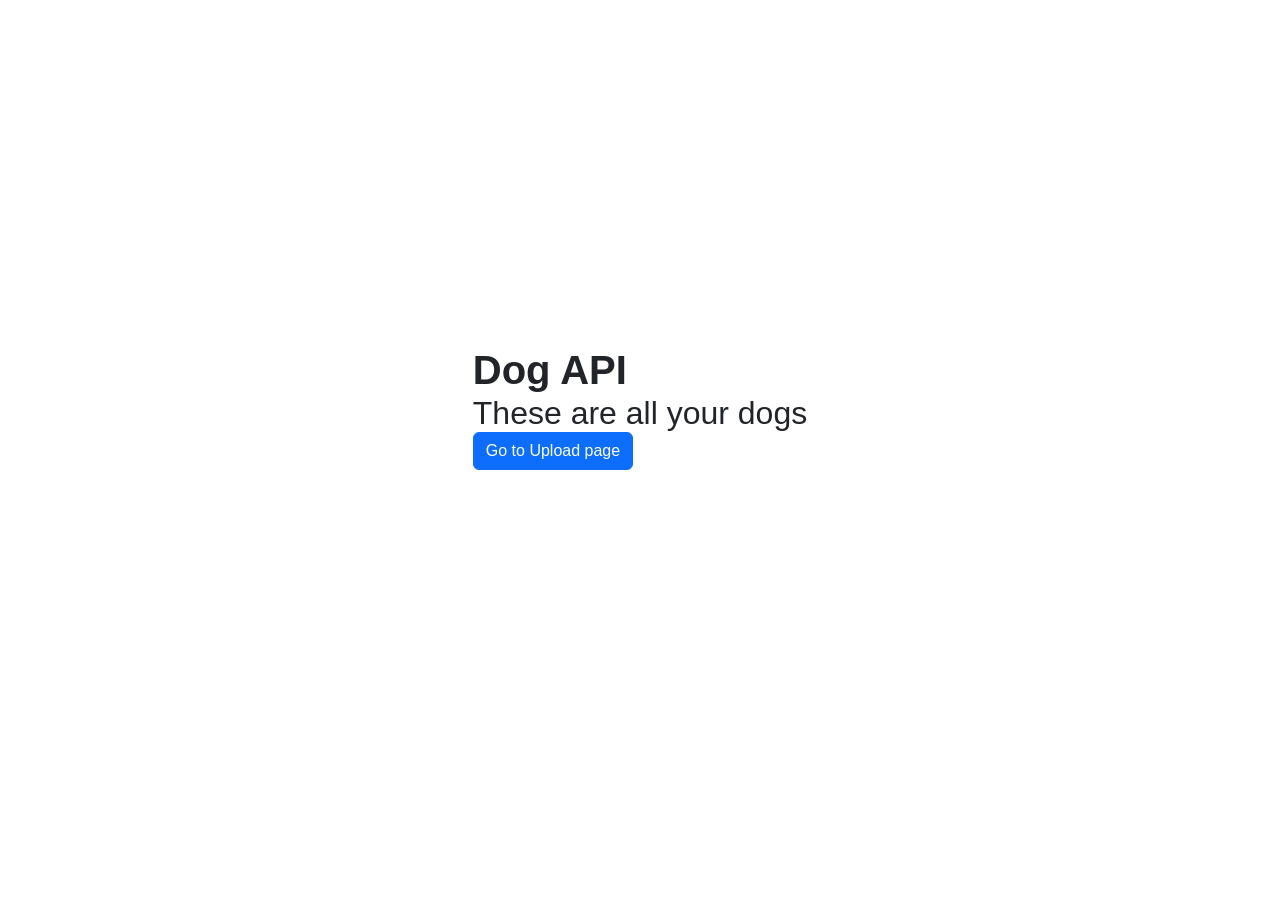
<file: Lab09/index.html>
<!DOCTYPE html>
<html lang="en">

<head>
    <meta charset="UTF-8">
    <meta name="viewport" content="width=device-width, initial-scale=1.0">
    <title>Dog API</title>
    <link rel="stylesheet" href="style.css">
    <link href="https://cdn.jsdelivr.net/npm/bootstrap@5.3.3/dist/css/bootstrap.min.css" rel="stylesheet"
        integrity="live_Ul19OOg6d6sd9MRrg9c2jd5ftbJY4gxKJZtvQ99UMSB8hf5gOYmrk9Jb2POoAFww" crossorigin="anonymous">
  
  <style>
        body {
            display: flex;
            flex-direction: column;
            align-items: center;
            justify-content: center;
            height: 100vh;
            margin: 0;
            font-family: Arial, sans-serif;
        }

        h1,
        h2 {
            margin: 0;
        }

        #dogImage {
            width: 100%;
            max-width: 500px;
            height: auto;
            margin-bottom: 20px;
        }

        #disp {
            margin-bottom: 20px;
        }

        #dogInfo {
            max-width: 500px;
        }
    </style>
</head>

<body>

    <div>
        <h1><b>Dog API</b></h1>
        <h2>These are all your dogs</h2>
        <button id="btn" class="btn btn-primary" onclick="document.location = 'uploadedog.html'">Go to Upload
            page</button>
    </div>
    <br>
    <div id="dogImage"></div>
    <div id="disp"></div>
    <div id="dogInfo"></div>

    <script src="https://cdn.jsdelivr.net/npm/bootstrap@5.3.3/dist/js/bootstrap.bundle.min.js"
        integrity="live_Ul19OOg6d6sd9MRrg9c2jd5ftbJY4gxKJZtvQ99UMSB8hf5gOYmrk9Jb2POoAFww"
        crossorigin="anonymous"></script>
    <script src="index.js"></script>
</body>

</html>
</file>
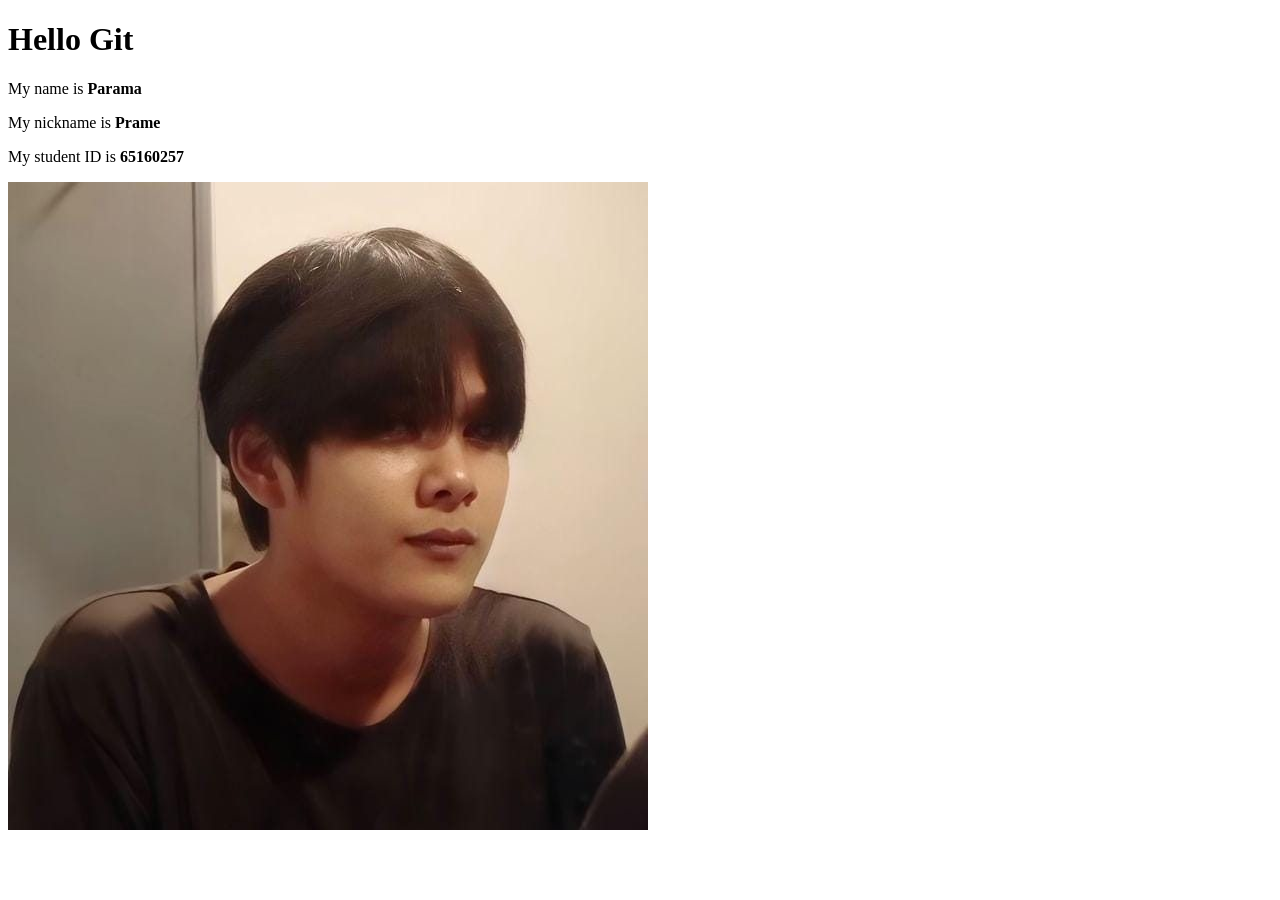
<file: lab00/lab00.html>
<!DOCTYPE html>
<html lang="en">
  <head>
    <meta charset="UTF-8" />
    <meta name="viewport" content="width=device-width, initial-scale=1.0" />
    <title>Hello Git</title>
  </head>
  <body>
    <h1>Hello Git</h1>
    <p>My name is <strong>Parama</strong></p>
    <p>My nickname is <strong>Prame</strong></p>
    <p>My student ID is <strong>65160257</strong></p>
    <img src="img/prame.jpg" />
  </body>
</html>
</file>
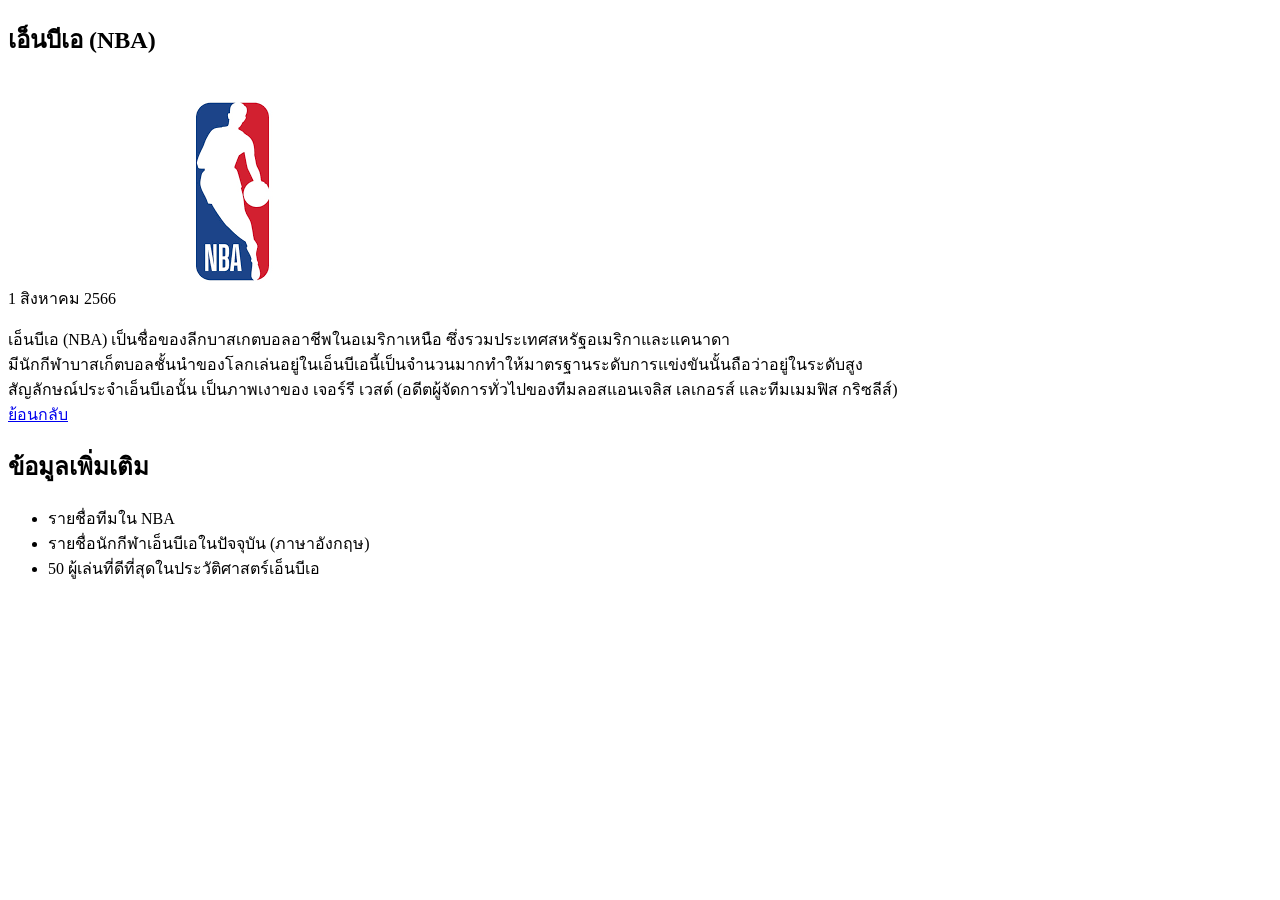
<file: lab01/continue.html>
<!DOCTYPE html>
<html lang="en">

<head>
    <meta charset="UTF-8">
    <meta name="viewport" content="width=device-width, initial-scale=1.0">
    <title>Document</title>
</head>

<body>
    <h2>เอ็นบีเอ (NBA)</h2>
    <time datetime="2023-08-01">1 สิงหาคม 2566</time>
    </header>
    <img src="images/nba.png" alt="รูปภาพประกอบบทความ">
    <p>
        เอ็นบีเอ (NBA) เป็นชื่อของลีกบาสเกตบอลอาชีพในอเมริกาเหนือ ซึ่งรวมประเทศสหรัฐอเมริกาและแคนาดา
        <br>
        มีนักกีฬาบาสเก็ตบอลชั้นนำของโลกเล่นอยู่ในเอ็นบีเอนี้เป็นจำนวนมากทำให้มาตรฐานระดับการแข่งขันนั้นถือว่าอยู่ในระดับสูง
        <br>
        สัญลักษณ์ประจำเอ็นบีเอนั้น เป็นภาพเงาของ เจอร์รี เวสต์

        (อดีตผู้จัดการทั่วไปของทีมลอสแอนเจลิส เลเกอรส์ และทีมเมมฟิส กริซลีส์)
        <br>
        <a href="blog.html">ย้อนกลับ</a>
    </p>
    <h2>ข้อมูลเพิ่มเติม</h2>
    <ul>
        <li>รายชื่อทีมใน NBA</li>
        <li>รายชื่อนักกีฬาเอ็นบีเอในปัจจุบัน (ภาษาอังกฤษ)</li>
        <li>50 ผู้เล่นที่ดีที่สุดในประวัติศาสตร์เอ็นบีเอ</li>
    </ul>

</body>

</html>
</file>
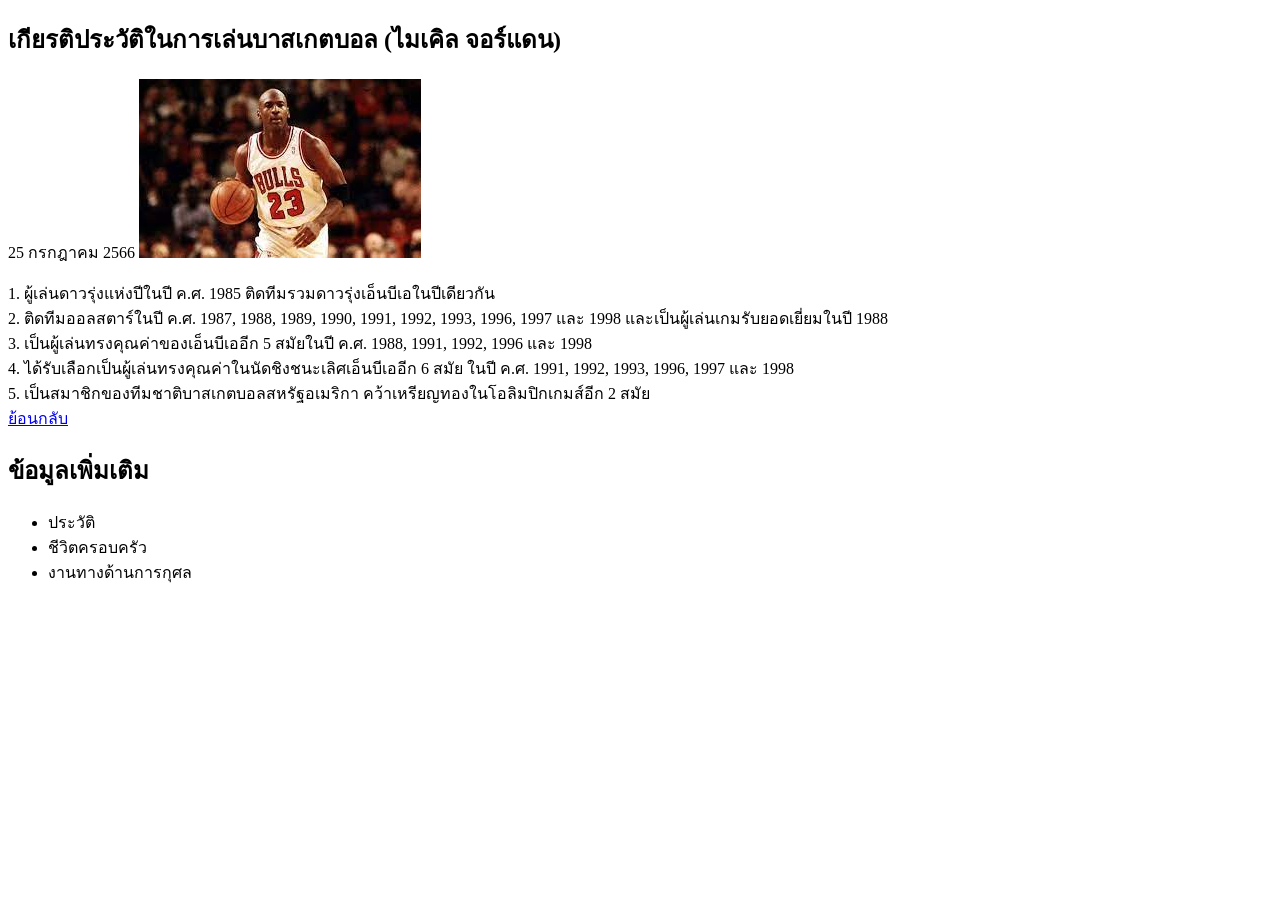
<file: lab01/MJ.html>
<!DOCTYPE html>
<html lang="en">

<head>
    <meta charset="UTF-8">
    <meta name="viewport" content="width=device-width, initial-scale=1.0">
    <title>Document</title>
</head>

<body>
    <h2>เกียรติประวัติในการเล่นบาสเกตบอล (ไมเคิล จอร์แดน)</h2>
    <time datetime="2023-07-25">25 กรกฎาคม 2566</time>
    </header>
    <img src="images/Jordan.jpg" alt="รูปภาพประกอบบทความ">
    <p>
        1. ผู้เล่นดาวรุ่งแห่งปีในปี ค.ศ. 1985 ติดทีมรวมดาวรุ่งเอ็นบีเอในปีเดียวกัน
        <br>
        2. ติดทีมออลสตาร์ในปี ค.ศ. 1987, 1988, 1989, 1990, 1991, 1992, 1993, 1996, 1997 และ 1998 และเป็นผู้เล่นเกมรับยอดเยี่ยมในปี 1988
        <br>
        3. เป็นผู้เล่นทรงคุณค่าของเอ็นบีเออีก 5 สมัยในปี ค.ศ. 1988, 1991, 1992, 1996 และ 1998
        <br>
        4. ได้รับเลือกเป็นผู้เล่นทรงคุณค่าในนัดชิงชนะเลิศเอ็นบีเออีก 6 สมัย ในปี ค.ศ. 1991, 1992, 1993, 1996, 1997 และ 1998
        <br>
        5. เป็นสมาชิกของทีมชาติบาสเกตบอลสหรัฐอเมริกา คว้าเหรียญทองในโอลิมปิกเกมส์อีก 2 สมัย
        <br>
        <a href="blog.html">ย้อนกลับ</a>
    </p>
    <h2>ข้อมูลเพิ่มเติม</h2>
        <ul>
            <li>ประวัติ</li>
            <li>ชีวิตครอบครัว</li>
            <li>งานทางด้านการกุศล</li>
        </ul>
</body>

</html>
</file>
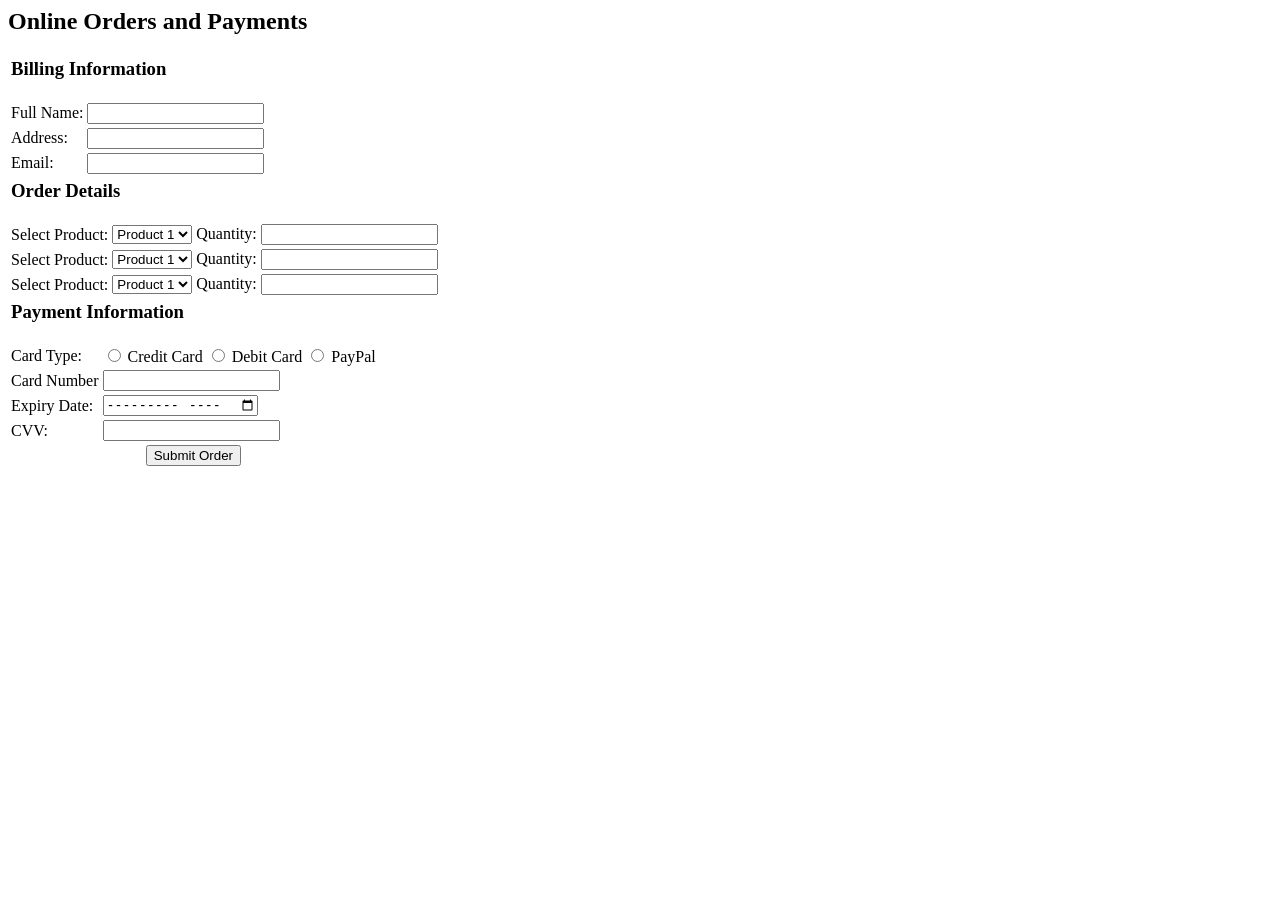
<file: lab02/order.html>
<html>
<!DOCTYPE html>
<head>
    <title>Online Orders and Payments</title>
</head>
<body>
    <h2>Online Orders and Payments</h2>

    <form action="process-order.php" method="post">

        <table>
            <tr>
                <td colspan="2"><h3>Billing Information</h3></td>
            </tr>
            <tr>
                <td><label for="name">Full Name: </label></td>
                <td><input type="text" id="name" name="name" required /></td>
            </tr>
            <tr>
                <td><label for="address">Address: </label></td>
                <td><input type="text" id="address" name="address" required /></td>
            </tr>
            <tr>
                <td><label for="email">Email:</label></td>
                <td><input type="email" id="email" name="email" required></td>
            </tr>
        </table>
        <table>
            <tr>
                <td colspan="2"><h3>Order Details</h3></td>
            </tr>
            <tr>
                <td><label for="product">Select Product:</label></td>
                <td>
                    <select id="product" name="product" required>
                        <option value="product1">Product 1</option>
                        <option value="product2">Product 2</option>
                        <option value="product3">Product 3</option>
                        <option value="products">Product 4</option>
                        <!-------More products------->
                    </select>
                    <label for="quantity">Quantity:</label>
                </td>
                <td>
                    <input type="number" id="quantity" name="quantity" min="1" required />
                </td>
            </tr>
            <tr>
                <td><label for="product">Select Product: </label></td>
                <td>
                    <select id="product" name="product" required>
                        <option value="product1">Product 1</option>
                        <option value="product2">Product 2</option>
                        <option value="product3">Product 3</option>
                        <option value="product4">Product 4</option>
                        <!-------More products------->
                    </select>
                    <label for="quantity">Quantity:</label>
                </td>
                <td>
                    <input type="number" id="quantity" name="quantity" min="1" required>
                </td>
            </tr>
            <tr>
                <td><label for="product">Select Product:</label></td>
                <td>
                    <select id="product" name="product" required>
                        <option value="product1">Product 1</option>
                        <option value="product2">Product 2</option>
                        <option value="product3">Product 3</option>
                        <option value="product4">Product 4</option>
                        <!-------More products------->
                    </select>
                    <label for="quantity">Quantity:</label>
                </td>
                <td>
                    <input type="number" id="quantity" name="quantity" min="1" required>
                </td>
            </tr>
        </table>
        <table>
            <tr>
                <td colspan="2"><h3>Payment Information</h3></td>
            </tr>
            <tr>
                <td><label for="card-type">Card Type:</label></td>
                <td>
                    <input type="radio" id="visa" name="card-type" value="visa" required/>
                    <label for="credit_card">Credit Card</label>
                    <input type="radio" id="mastercard" name="card-type" value="mastercard" required/>
                    <label for="debit_card">Debit Card</label>
                    <input type="radio" id="paypal" name="payment_method" value="paypal" required/>
                    <label for="paypal">PayPal</label>
                </td>
            </tr>
            <tr>
                <td><label for="card-number">Card Number</label></td>
                <td>
                    <input type="text" id="card-number" name="card-number" pattern="\d{16}"
                      title="16-digit card number" required />
                </td>
            </tr>
            <tr>
              <td><label for="expiry-date">Expiry Date: </label></td>
              <td>
                <input type="month" id="expiry-date" name="expiry-date" required />
              </td>
            </tr>
            <tr>
                <td><label for="cvv">CVV:</label></td>
                <td>
                    <input type="text" id="cvv" name="cvv" pattern="\d{3}"
                      title="3-digit CVV required" />
                </td>
            </tr>
            <tr>
                <td colspan="2" style="text-align: center">
                  <button type="submit">Submit Order</button>
                </td>
            </tr>
          </table>
        </form>
    </body>
</html>
</file>
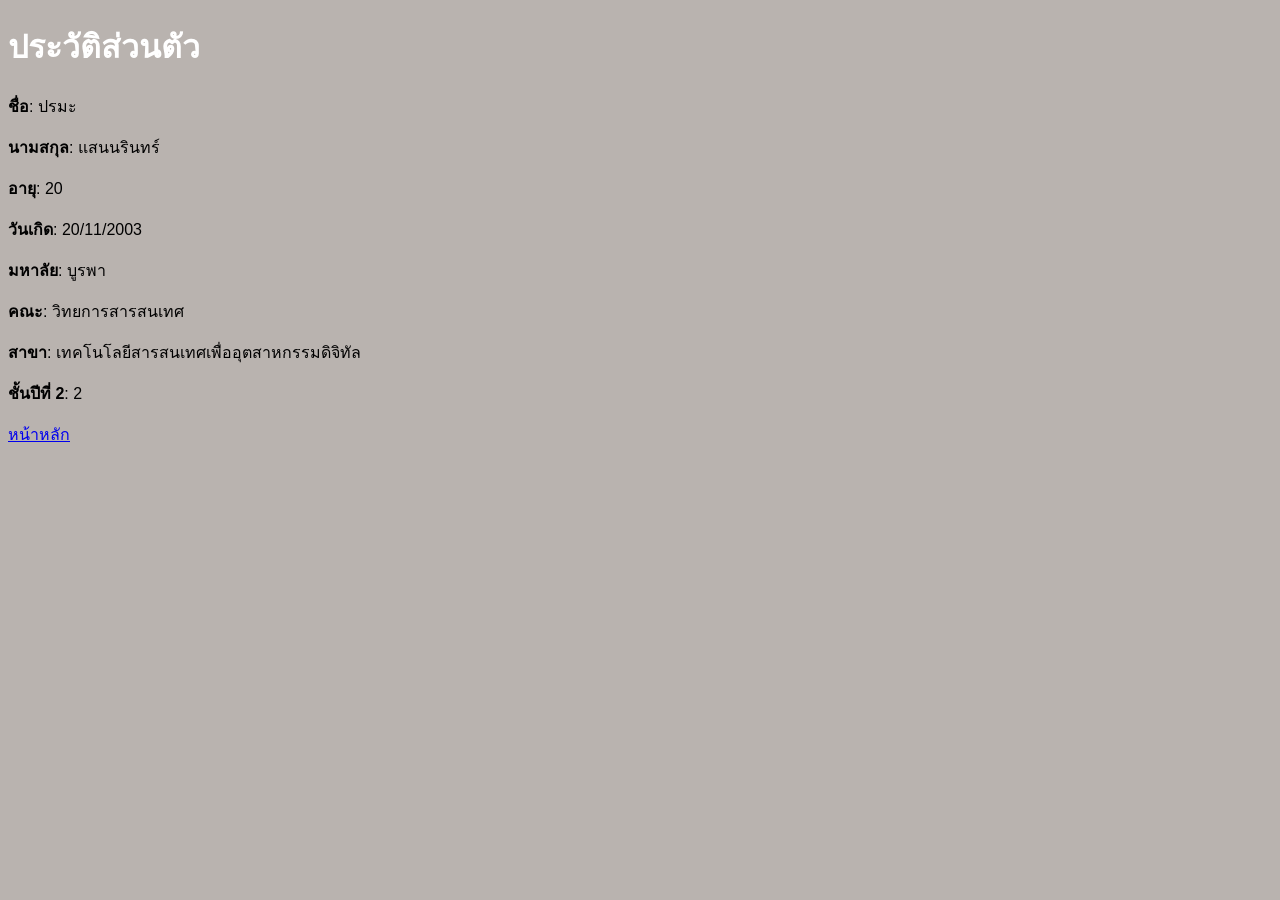
<file: lab03/aboutme.html>
<!DOCTYPE html>
<html lang="en">
<head>
    <meta charset="UTF-8">
    <meta name="viewport" content="width=device-width, initial-scale=1.0">
    <title>About me</title>
    <link rel="stylesheet" href="css/mystyles.css">
</head>
<body>
    <h1>ประวัติส่วนตัว</h1>
    <p><b>ชื่อ</b>: ปรมะ  </p>
    <p><b>นามสกุล</b>: แสนนรินทร์ </p>
    <p><b>อายุ</b>: 20 </p>
    <p><b>วันเกิด</b>: 20/11/2003 </p>
    <p><b>มหาลัย</b>: บูรพา </p>
    <p><b>คณะ</b>: วิทยการสารสนเทศ </p>
    <p><b>สาขา</b>: เทคโนโลยีสารสนเทศเพื่ออุตสาหกรรมดิจิทัล </p>
    <p><b>ชั้นปีที่ 2</b>: 2 </p>

    <a href="main.html"> หน้าหลัก </a>
</body>
</html>
</file>
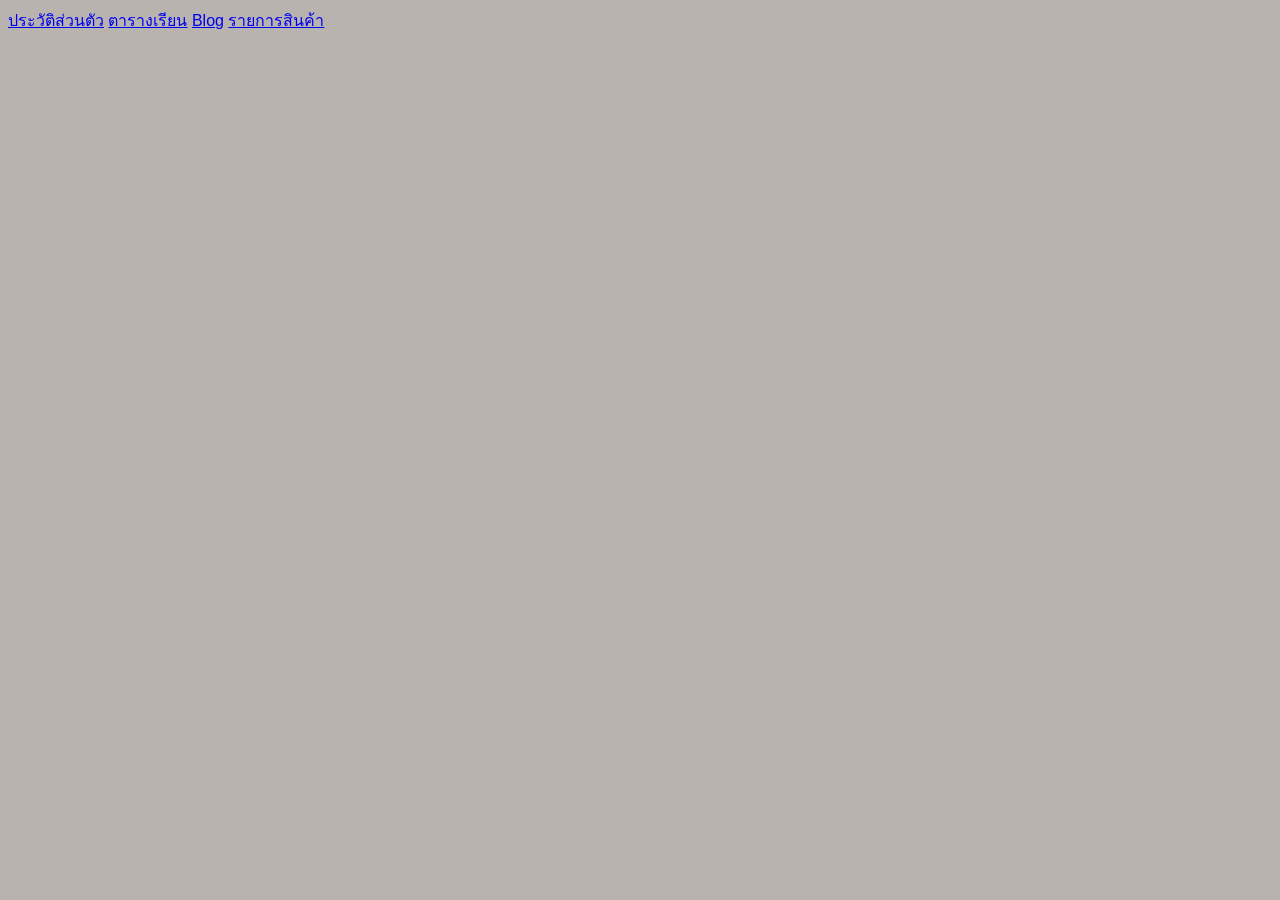
<file: lab03/main.html>
<!DOCTYPE html>
<html lang="en">

<head>
    <meta charset="UTF-8">
    <meta name="viewport" content="width=device-width, initial-scale=1.0">
    <meta http-equiv="X-UA-Compatible" content="ie=edge">
    <title>CSS</title>
    <link rel="stylesheet" type="text/css" href="css/mystyles.css">
</head>

<body>
   <a href="aboutme.html">ประวัติส่วนตัว</a>
   <a href="timetable.html">ตารางเรียน</a>
   <a href="blog.html">Blog</a>
   <a href="order.html">รายการสินค้า</a>
    
   </a>
</body>

</html>
</file>
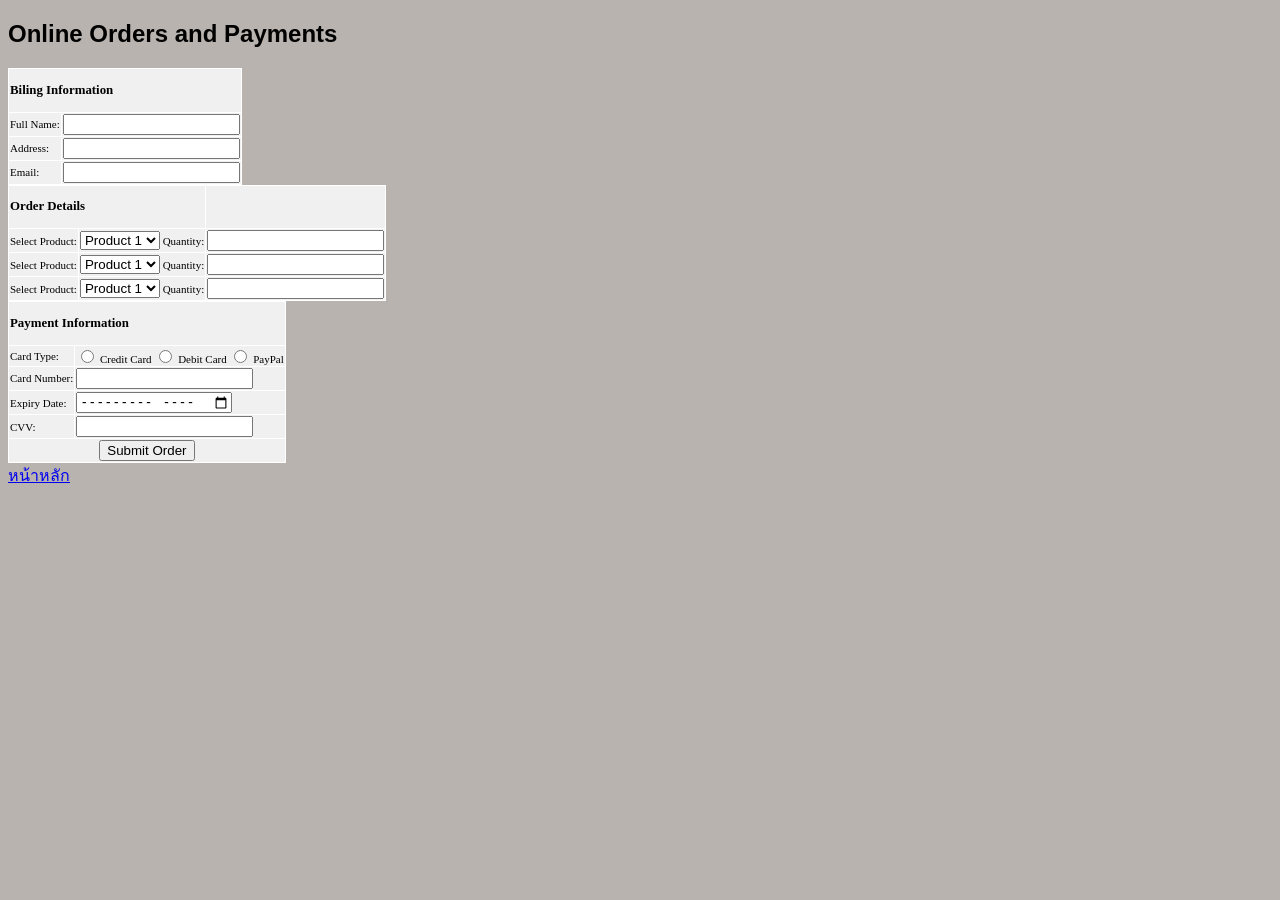
<file: lab03/order.html>
<!DOCTYPE html>
<html lang="en">

<head>
    <title>Online Orders and Payments</title>
    <link rel="stylesheet" type="text/css" href="css/mystyles.css">
</head>

<body>
    <h2>Online Orders and Payments</h2>

    <form action="process-order.php" method="post">
        <table>
            <tr>
                <td colspan="2">
                    <h3>Biling Information</h3>
                </td>
            </tr>
            <tr>
                <td><label for="name">Full Name:</label></td>
                <td><input type="text" id="name" name="name" required></td>
            </tr>
            <tr>
                <td><label for="Address">Address:</label></td>
                <td><input type="text" id="Address" name="Address" required></td>
            </tr>
            <tr>
                <td><label for="email">Email:</label></td>
                <td><input type="email" id="email" name="email" required></td>
            </tr>
        </table>
        <table>
            <tr>
                <td colspan="2">
                    <h3>Order Details</h3>
                </td>
            </tr>
            <tr>
                <td><label for="product">Select Product:</label></td>
                <td>
                    <select id="product" name="product" required>
                        <option value="product1">Product 1</option>
                        <option value="product2">Product 2</option>
                        <option value="product3">Product 3</option>
                        <option value="product4">Product 4</option>
                        <!-- More products -->
                    </select>
                    <label for="quantity">Quantity:</label>
                </td>
                <td>
                    <input type="number" id="quantity" name="quantity" min="1" required>
                </td>
            </tr>
            <tr>
                <td><label for="product">Select Product:</label></td>
                <td>
                    <select id="product" name="product" required>
                        <option value="product1">Product 1</option>
                        <option value="product2">Product 2</option>
                        <option value="product3">Product 3</option>
                        <option value="product4">Product 4</option>
                        <!-- More products -->
                    </select>
                    <label for="quantity">Quantity:</label>
                </td>
                <td>
                    <input type="number" id="quantity" name="quantity" min="1" required>
                </td>
            </tr>
            <tr>
                <td><label for="product">Select Product:</label></td>
                <td>
                    <select id="product" name="product" required>
                        <option value="product1">Product 1</option>
                        <option value="product2">Product 2</option>
                        <option value="product3">Product 3</option>
                        <option value="product4">Product 4</option>
                        <!-- More products -->
                    </select>
                    <label for="quantity">Quantity:</label>
                </td>
                <td>
                    <input type="number" id="quantity" name="quantity" min="1" required>
                </td>
            </tr>
        </table>
        <table>
            <tr>
                <td colspan="2">
                    <h3>Payment Information</h3>
                </td>
            </tr>
            <tr>
                <td><label for="card-type">Card Type: </label></td>
                <td>
                    <input type="radio" id="visa" name="card-type" value="visa" required>
                    <label for="credit_card">Credit Card</label>
                    <input type="radio" id="mastercard" name="card-type" value="mastercard" required>
                    <label for="debit_card">Debit Card</label>
                    <input type="radio" id="paypal" name="payment_method" value="paypal" required>
                    <label for="paypal">PayPal</label>
                </td>
            </tr>
            <tr>
                <td><label for="card-number">Card Number: </label></td>
                <td>
                    <input type="text" id="card-number" name="card-number" pattern="\d{16}" title="16-digit card number" required>
                </td>
            </tr>
            <tr>
                <td><label for="expiry-date">Expiry Date:</label></td>
                <td>
                    <input type="month" id="expiry-date" name="expiry-date" required>
                </td>
            </tr>
            <tr>
                <td><label for="cvv">CVV:</label></td>
                <td>
                    <input type="text" id="cvv" name="cvv" pattern="\d{3}" title="3-digit CVV" required />
                </td>
            </tr>
            <tr>
                <td colspan="2" style="text-align: center"> <button type="submit">Submit Order</button>
                </td>
            </tr>
        </table>
    </form>
</body>
</html>
</form>
<a href="main.html"> หน้าหลัก </a>
</body>
</html>
</file>
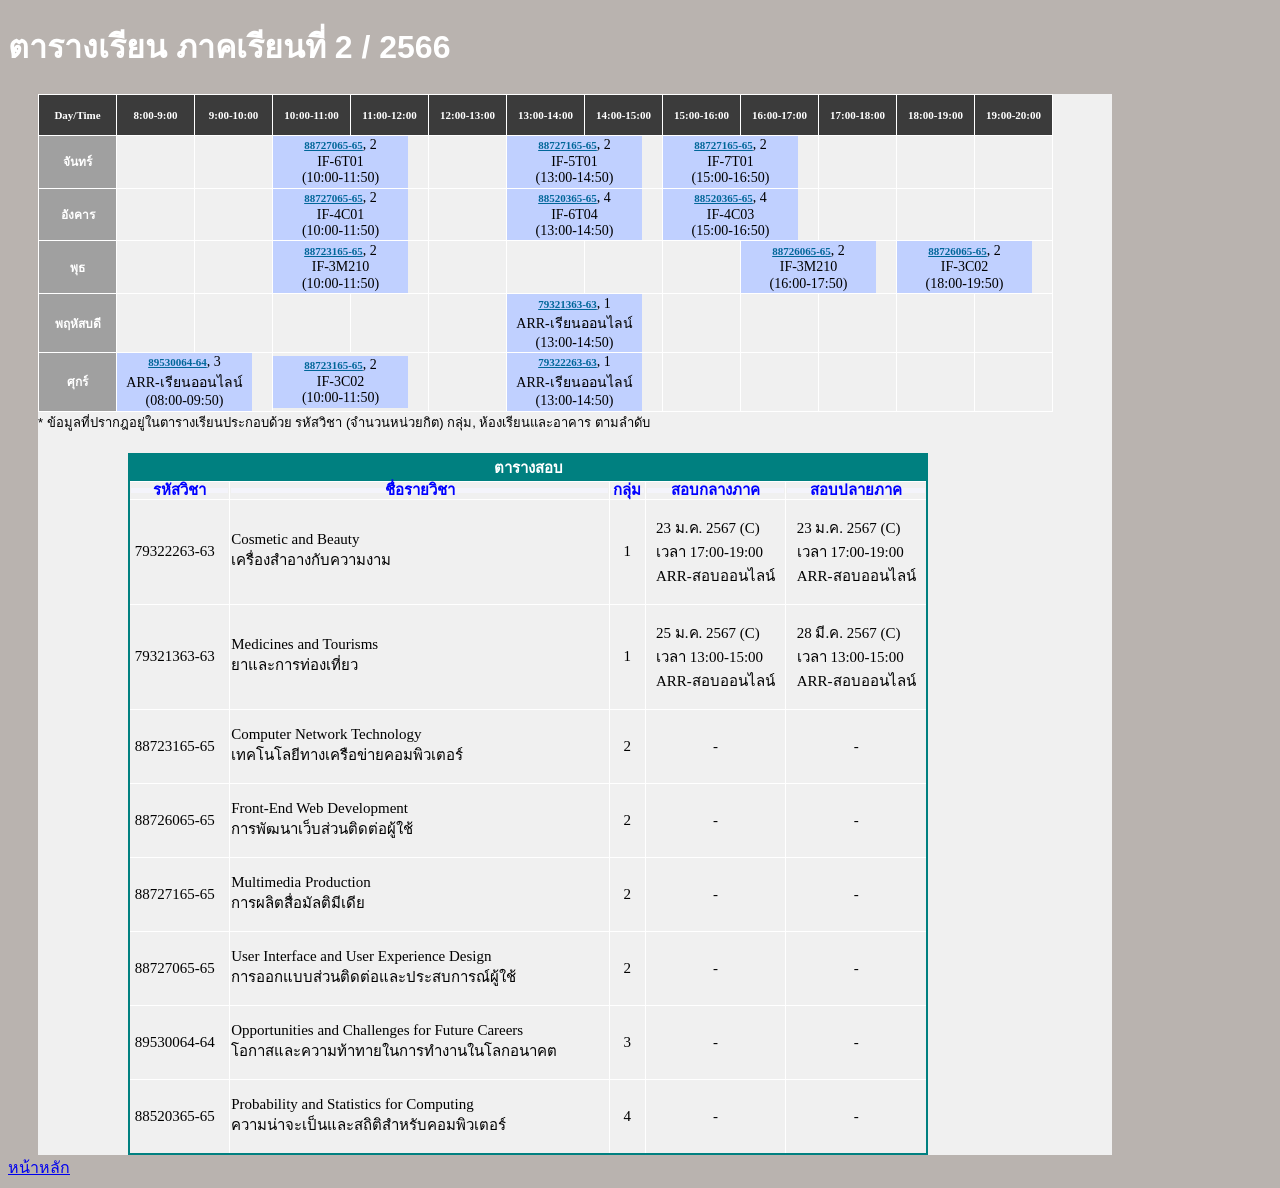
<file: lab03/timetable.html>
<!DOCTYPE html>
<html lang="en">
<head>
    <meta charset="UTF-8">
    <meta name="viewport" content="width=device-width, initial-scale=1.0">
    <title>Document</title>
    <link rel="stylesheet" href="css/mystyles.css">
</head>
<body>
    <h1>ตารางเรียน ภาคเรียนที่ 2 / 2566</h1>
    <div class="main">
        <div class="div-main">
            <table class="subject-table">
                <tr class="head-table">
                    <td><div class="content sss"><p><b>Day/Time</b></p></div></td>
                    <td><div class="content"><p><b>8:00-9:00</b></p></div></td>
                    <td><div class="content"><p><b>9:00-10:00</b></p></div></td>
                    <td><div class="content"><p><b>10:00-11:00</b></p></div></td>
                    <td><div class="content"><p><b>11:00-12:00</b></p></div></td>
                    <td><div class="content"><p><b>12:00-13:00</b></p></div></td>
                    <td><div class="content"><p><b>13:00-14:00</b></p></div></td>
                    <td><div class="content"><p><b>14:00-15:00</b></p></div></td>
                    <td><div class="content"><p><b>15:00-16:00</b></p></div></td>
                    <td><div class="content"><p><b>16:00-17:00</b></p></div></td>
                    <td><div class="content"><p><b>17:00-18:00</b></p></div></td>
                    <td><div class="content"><p><b>18:00-19:00</b></p></div></td>
                    <td><div class="content"><p><b>19:00-20:00</b></p></div></td>
                </tr>
                <tr>
                    <td class="date"><div><p><b>จันทร์</b></p></div></td>
                    <td></td>
                    <td></td>
                    <td colspan="2" class="table-in-sub">
                        <table class="subject">
                            <tr>
                                <td width="70%"><div class="content">
                                    <p class="info-sub" ><a href="https://reg.buu.ac.th/registrar/class_info_2.asp?backto=time_table&option=1&courseid=53014886&normalURL=%26studentid%3D100385660%26studentname%3D%25CA%25B0%25D2%25BB%25B3%25D2%2B%2B%25CA%25D8%25C7%25C3%25C3%25B3%25A1%25D2%25C8%26acadyear%3D2566%26maxsemester%3D2%26rnd%3D45275%2E8009722222%26firstday%3D11%2F12%2F2566%26semester%3D2&acadyear=2566&semester=2">
                                        <b>88727065-65</b></a>, 2</p>
                                    <p class="info-sub">IF-6T01</p>
                                    <p class="info-sub">(10:00-11:50)</p>
                                </div>
                            </td>
                            </tr>
                        </table>
                    </td>
                    <td></td>
                    <td colspan="2" class="table-in-sub">
                        <table class="subject">
                            <tr>
                                <td width="70%"><div class="content">
                                    <p class="info-sub" ><a href="https://reg.buu.ac.th/registrar/class_info_2.asp?backto=time_table&option=1&courseid=53014885&normalURL=%26studentid%3D100385660%26studentname%3D%25CA%25B0%25D2%25BB%25B3%25D2%2B%2B%25CA%25D8%25C7%25C3%25C3%25B3%25A1%25D2%25C8%26acadyear%3D2566%26maxsemester%3D2%26rnd%3D45275%2E8009722222%26firstday%3D11%2F12%2F2566%26semester%3D2&acadyear=2566&semester=2">
                                <b>88727165-65</b></a>, 2</p>
                            <p class="info-sub">IF-5T01</p>
                            <p class="info-sub">(13:00-14:50)</p>
                                </div></td>
                            </tr>
                        </table>
                    </td>
                    <td colspan="2" class="table-in-sub">
                        <table class="subject">
                            <tr>
                                <td width="70%"><div class="content">
                                    <p class="info-sub" ><a href="https://reg.buu.ac.th/registrar/class_info_2.asp?backto=time_table&option=1&courseid=53014885&normalURL=%26studentid%3D100385660%26studentname%3D%25CA%25B0%25D2%25BB%25B3%25D2%2B%2B%25CA%25D8%25C7%25C3%25C3%25B3%25A1%25D2%25C8%26acadyear%3D2566%26maxsemester%3D2%26rnd%3D45275%2E8009722222%26firstday%3D11%2F12%2F2566%26semester%3D2&acadyear=2566&semester=2">
                                <b>88727165-65</b></a>, 2</p>
                            <p class="info-sub">IF-7T01</p>
                            <p class="info-sub">(15:00-16:50)</p>
                                </div></td>
                            </tr>
                        </table>
                    </td>
                    <td></td>
                    <td></td>
                    <td></td>
                </tr>
        
                <tr>
                    <td class="date"><div><p><b>อังคาร</b></p></div></td>
                    <td></td>
                    <td></td>
                    <td colspan="2" class="table-in-sub">
                        <table class="subject">
                            <tr>
                                <td width="70%"><div class="content">
                                    <p class="info-sub"><a href="https://reg.buu.ac.th/registrar/class_info_2.asp?backto=time_table&option=1&courseid=53014886&normalURL=%26studentid%3D100385660%26studentname%3D%25CA%25B0%25D2%25BB%25B3%25D2%2B%2B%25CA%25D8%25C7%25C3%25C3%25B3%25A1%25D2%25C8%26acadyear%3D2566%26maxsemester%3D2%26rnd%3D45275%2E8009722222%26firstday%3D11%2F12%2F2566%26semester%3D2&acadyear=2566&semester=2">
                                <b>88727065-65</b></a>, 2</p>
                            <p class="info-sub">IF-4C01</p>
                            <p class="info-sub">(10:00-11:50)</p>
                                </div></td>
                            </tr>
                        </table>
                    </td>
                    <td></td>
                    <td colspan="2" class="table-in-sub">
                        <table class="subject">
                            <tr>
                                <td width="70%"><div class="content">
                                    <p class="info-sub" ><a href="https://reg.buu.ac.th/registrar/class_info_2.asp?backto=time_table&option=1&courseid=53015046&normalURL=%26studentid%3D100385660%26studentname%3D%25CA%25B0%25D2%25BB%25B3%25D2%2B%2B%25CA%25D8%25C7%25C3%25C3%25B3%25A1%25D2%25C8%26acadyear%3D2566%26maxsemester%3D2%26rnd%3D45275%2E8009722222%26firstday%3D11%2F12%2F2566%26semester%3D2&acadyear=2566&semester=2">
                                <b>88520365-65</b></a>, 4</p>
                            <p class="info-sub">IF-6T04</p>
                            <p class="info-sub">(13:00-14:50)</p>
                                </div></td>
                            </tr>
                        </table>
                    </td>
                    <td colspan="2" class="table-in-sub">
                        <table class="subject">
                            <tr>
                                <td width="70%"><div class="content">
                                    <p class="info-sub" ><a href="https://reg.buu.ac.th/registrar/class_info_2.asp?backto=time_table&option=1&courseid=53015046&normalURL=%26studentid%3D100385660%26studentname%3D%25CA%25B0%25D2%25BB%25B3%25D2%2B%2B%25CA%25D8%25C7%25C3%25C3%25B3%25A1%25D2%25C8%26acadyear%3D2566%26maxsemester%3D2%26rnd%3D45275%2E8009722222%26firstday%3D11%2F12%2F2566%26semester%3D2&acadyear=2566&semester=2">
                                <b>88520365-65</b></a>, 4</p>
                            <p class="info-sub">IF-4C03</p>
                            <p class="info-sub">(15:00-16:50)</p>
                                </div></td>
                            </tr>
                        </table>
                    </td>
                    <td></td>
                    <td></td>
                    <td></td>
                </tr>
        
                <tr>
                    <td class="date"><div><p><b>พุธ</b></p></div></td>
                    <td></td>
                    <td></td>
                    <td colspan="2" class="table-in-sub">
                        <table class="subject">
                            <tr>
                                <td width="70%"><div class="content">
                                    <p class="info-sub" ><a href="https://reg.buu.ac.th/registrar/class_info_2.asp?backto=time_table&option=1&courseid=53014889&normalURL=%26studentid%3D100385660%26studentname%3D%25CA%25B0%25D2%25BB%25B3%25D2%2B%2B%25CA%25D8%25C7%25C3%25C3%25B3%25A1%25D2%25C8%26acadyear%3D2566%26maxsemester%3D2%26rnd%3D45275%2E8009722222%26firstday%3D11%2F12%2F2566%26semester%3D2&acadyear=2566&semester=2">
                                <b>88723165-65</b></a>, 2</p>
                            <p class="info-sub">IF-3M210</p>
                            <p class="info-sub">(10:00-11:50)</p>
                                </div></td>
                            </tr>
                        </table>
                    </td>
                    <td></td>
                    <td></td>
                    <td></td>
                    <td></td>
                    <td colspan="2" class="table-in-sub">
                        <table class="subject">
                            <tr>
                                <td width="70%"><div class="content">
                                    <p class="info-sub" ><a href="https://reg.buu.ac.th/registrar/class_info_2.asp?backto=time_table&option=1&courseid=53014887&normalURL=%26studentid%3D100385660%26studentname%3D%25CA%25B0%25D2%25BB%25B3%25D2%2B%2B%25CA%25D8%25C7%25C3%25C3%25B3%25A1%25D2%25C8%26acadyear%3D2566%26maxsemester%3D2%26rnd%3D45275%2E8009722222%26firstday%3D11%2F12%2F2566%26semester%3D2&acadyear=2566&semester=2">
                                <b>88726065-65</b></a>, 2</p>
                            <p class="info-sub">IF-3M210</p>
                            <p class="info-sub">(16:00-17:50)</p>
                                </div></td>
                            </tr>
                        </table>
                    </td>
                    <td colspan="2" class="table-in-sub">
                        <table class="subject">
                            <tr>
                                <td width="70%"><div class="content">
                                    <p class="info-sub" ><a href="https://reg.buu.ac.th/registrar/class_info_2.asp?backto=time_table&option=1&courseid=53014887&normalURL=%26studentid%3D100385660%26studentname%3D%25CA%25B0%25D2%25BB%25B3%25D2%2B%2B%25CA%25D8%25C7%25C3%25C3%25B3%25A1%25D2%25C8%26acadyear%3D2566%26maxsemester%3D2%26rnd%3D45275%2E8009722222%26firstday%3D11%2F12%2F2566%26semester%3D2&acadyear=2566&semester=2">
                                <b>88726065-65</b></a>, 2</p>
                            <p class="info-sub">IF-3C02</p>
                            <p class="info-sub">(18:00-19:50)</p>
                                </div></td>
                            </tr>
                        </table>
                    </td>
                </tr>
        
                <tr>
                    <td class="date"><div><p><b>พฤหัสบดี</b></p></div></td>
                    <td></td>
                    <td></td>
                    <td></td>
                    <td></td>
                    <td></td>
                    <td colspan="2" class="table-in-sub">
                        <table class="subject">
                            <tr>
                                <td width="70%"><div class="content">
                                    <p class="info-sub" ><a href="https://reg.buu.ac.th/registrar/class_info_2.asp?backto=time_table&option=1&courseid=53004028&normalURL=%26studentid%3D100385660%26studentname%3D%25CA%25B0%25D2%25BB%25B3%25D2%2B%2B%25CA%25D8%25C7%25C3%25C3%25B3%25A1%25D2%25C8%26acadyear%3D2566%26maxsemester%3D2%26rnd%3D45275%2E8009722222%26firstday%3D11%2F12%2F2566%26semester%3D2&acadyear=2566&semester=2">
                                <b>79321363-63</b></a>, 1</p>
                            <p class="info-sub">ARR-เรียนออนไลน์</p>
                            <p class="info-sub">(13:00-14:50)</p>
                                </div></td>
                            </tr>
                        </table>
                    </td>
                    <td></td>
                    <td></td>
                    <td></td>
                    <td></td>
                    <td></td>
                </tr>
        
                <tr>
                    <td class="date"><div><p><b>ศุกร์</b></p></div></td>
                    <td colspan="2" class="table-in-sub">
                        <table class="subject">
                            <tr>
                                <td width="70%"><div class="content">
                                    <p class="info-sub" ><a href="https://reg.buu.ac.th/registrar/class_info_2.asp?backto=time_table&option=1&courseid=53007384&normalURL=%26studentid%3D100385660%26studentname%3D%25CA%25B0%25D2%25BB%25B3%25D2%2B%2B%25CA%25D8%25C7%25C3%25C3%25B3%25A1%25D2%25C8%26acadyear%3D2566%26maxsemester%3D2%26rnd%3D45275%2E8009722222%26firstday%3D11%2F12%2F2566%26semester%3D2&acadyear=2566&semester=2">
                                <b>89530064-64</b></a>, 3</p>
                            <p class="info-sub">ARR-เรียนออนไลน์</p>
                            <p class="info-sub">(08:00-09:50)</p>
                                </div></td>
                            </tr>
                        </table>
                    </td>
                    <td colspan="2" class="table-in-sub">
                        <table class="subject">
                            <tr>
                                <td width="70%"><div class="content">
                                    <p class="info-sub" ><a href="https://reg.buu.ac.th/registrar/class_info_2.asp?backto=time_table&option=1&courseid=53014889&normalURL=%26studentid%3D100385660%26studentname%3D%25CA%25B0%25D2%25BB%25B3%25D2%2B%2B%25CA%25D8%25C7%25C3%25C3%25B3%25A1%25D2%25C8%26acadyear%3D2566%26maxsemester%3D2%26rnd%3D45275%2E8009722222%26firstday%3D11%2F12%2F2566%26semester%3D2&acadyear=2566&semester=2">
                            <b>88723165-65</b></a>, 2</p>
        
                           <p class="info-sub">IF-3C02</p>
                           <p class="info-sub">(10:00-11:50)</p>
                                </div></td>
                            </tr>
                        </table>
                    </td>
                    <td></td>
                    <td colspan="2" class="table-in-sub">
                        <table class="subject">
                            <tr>
                                <td width="70%"><div class="content">
                                    <p class="info-sub" ><a href="https://reg.buu.ac.th/registrar/class_info_2.asp?backto=time_table&option=1&courseid=53004008&normalURL=%26studentid%3D100385660%26studentname%3D%25CA%25B0%25D2%25BB%25B3%25D2%2B%2B%25CA%25D8%25C7%25C3%25C3%25B3%25A1%25D2%25C8%26acadyear%3D2566%26maxsemester%3D2%26rnd%3D45275%2E8009722222%26firstday%3D11%2F12%2F2566%26semester%3D2&acadyear=2566&semester=2">
                                <b>79322263-63</b></a>, 1</p>
                            <p class="info-sub">ARR-เรียนออนไลน์</p>
                            <p class="info-sub">(13:00-14:50)</p>
                                </div></td>
                            </tr>
                        </table>
                    </td>
                    <td></td>
                    <td></td>
                    <td></td>
                    <td></td>
                    <td></td>
                </tr>
            </table>
            <font size="2px"> * ข้อมูลที่ปรากฎอยู่ในตารางเรียนประกอบด้วย รหัสวิชา (จำนวนหน่วยกิต) กลุ่ม, ห้องเรียนและอาคาร ตามลำดับ</font>
                <div class="detail">
                    <div class="detail-table">
                        <table>
                            <tr>
                                <td colspan="5" class="head-detail">
                                    <p>ตารางสอบ</p>
                                </td>
                            </tr>
        
                            <tr>
                                <td><p class="ndhead-detail">รหัสวิชา</p></td>
                                <td><p class="ndhead-detail" width="30%">ชื่อรายวิชา</p></td>
                                <td><p class="ndhead-detail">กลุ่ม</p></td>
                                <td><p class="ndhead-detail">สอบกลางภาค</p></td>
                                <td><p class="ndhead-detail">สอบปลายภาค</p></td>
                            </tr>
                            <tr>
                                <td><p>&nbsp;79322263-63</p></td>
                                <td><p>Cosmetic and Beauty<br>
                                    เครื่องสำอางกับความงาม</p></td>
                                <td><p class="section">1</p></td>
                                <td><p class="section">23 ม.ค. 2567 (C)<br>
                                    เวลา 17:00-19:00<br>
                                    ARR-สอบออนไลน์</p></td>
                                <td><p class="section">23 ม.ค. 2567 (C)<br>
                                    เวลา 17:00-19:00<br>
                                    ARR-สอบออนไลน์</p></td>
                            </tr>
                            <tr>
                                <td><p>&nbsp;79321363-63</p></td>
                                <td><p>Medicines and Tourisms<br>
                                    ยาและการท่องเที่ยว</p></td>
                                <td><p class="section">1</p></td>
                                <td><p class="section">25 ม.ค. 2567 (C)<br>
                                    เวลา 13:00-15:00<br>
                                    ARR-สอบออนไลน์</p></td>
                                <td><p class="section">28 มี.ค. 2567 (C)<br>
                                    เวลา 13:00-15:00<br>
                                    ARR-สอบออนไลน์</p></td>
                            </tr>
                            <tr>
                                <td><p>&nbsp;88723165-65</p></td>
                                <td><p>Computer Network Technology<br>
                                    เทคโนโลยีทางเครือข่ายคอมพิวเตอร์</p></td>
                                <td><p class="section">2</p></td>
                                <td><p class="section">-</p></td>
                                <td><p class="section">-</p></td>
                            </tr>
                            <tr>
                                <td><p>&nbsp;88726065-65</p></td>
                                <td><p>Front-End Web Development<br>
                                    การพัฒนาเว็บส่วนติดต่อผู้ใช้</p></td>
                                <td><p class="section">2</p></td>
                                <td><p class="section">-</p></td>
                                <td><p class="section">-</p></td>
                            </tr>
                            <tr>
                                <td><p>&nbsp;88727165-65</p></td>
                                <td><p>Multimedia Production<br>
                                    การผลิตสื่อมัลติมีเดีย</p></td>
                                <td><p class="section">2</p></td>
                                <td><p class="section">-</p></td>
                                <td><p class="section">-</p></td>
                            </tr>
                            <tr>
                                <td><p>&nbsp;88727065-65</p></td>
                                <td><p>User Interface and User Experience Design<br>
                                    การออกแบบส่วนติดต่อและประสบการณ์ผู้ใช้</p></td>
                                <td><p class="section">2</p></td>
                                <td><p class="section">-</p></td>
                                <td><p class="section">-</p></td>
                            </tr>
                            <tr>
                                <td><p>&nbsp;89530064-64</p></td>
                                <td><p>Opportunities and Challenges for Future Careers<br>
                                    โอกาสและความท้าทายในการทำงานในโลกอนาคต</p></td>
                                <td><p class="section">3</p></td>
                                <td><p class="section">-</p></td>
                                <td><p class="section">-</p></td>
                            </tr>
                            <tr>
                                <td><p>&nbsp;88520365-65 </p></td>
                                <td><p>Probability and Statistics for Computing<br>
                                    ความน่าจะเป็นและสถิติสำหรับคอมพิวเตอร์	</p></td>
                                <td><p class="section">4</p></td>
                                <td><p class="section">-</p></td>
                                <td><p class="section">-</p></td>
                            </tr>
                        </table>
                    </div>
                </div>
        </div>
    </div>
    <a href="main.html"> หน้าหลัก </a>
</body>
</html>
</file>
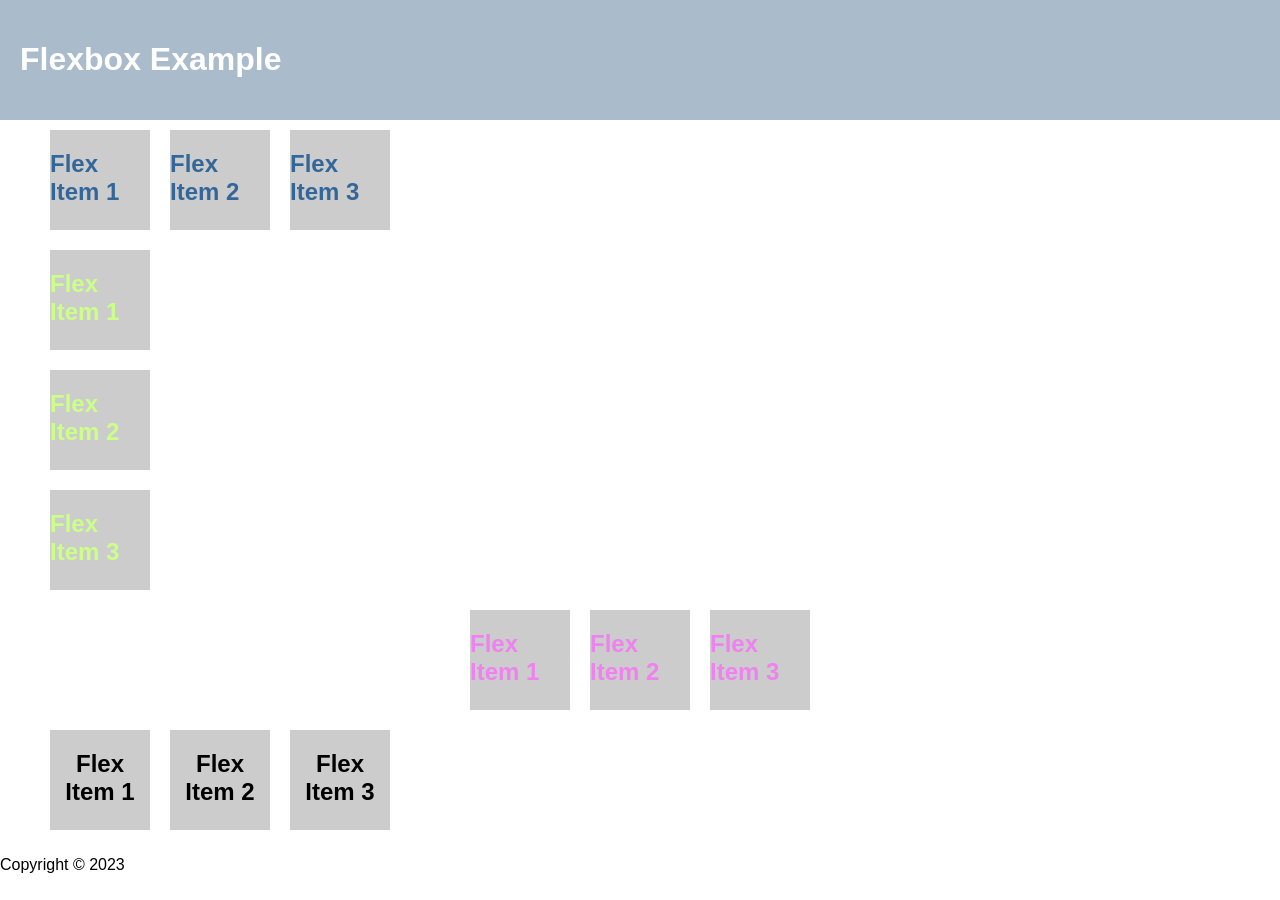
<file: lab04/lab04-2.html>
<!DOCTYPE html>
<html lang="en">
<head>
    <meta charset="UTF-8">
    <link rel="stylesheet" href="style-2.css">
    <title>Flexbox Example</title>
</head>
<body>
    <header>
      <h1>Flexbox Example</h1>  
    </header>
    <main>
        <section class="flex-row">
            <div class="flex-item">
                <h2>Flex Item 1</h2>
            </div>
            <div class="flex-item">
                <h2>Flex Item 2</h2>
            </div>
            <div class="flex-item">
                <h2>Flex Item 3</h2>
            </div>
        </section>
        <section class="flex-column">
            <div class="flex-item">
                <h2>Flex Item 1</h2>
            </div>
            <div class="flex-item">
                <h2>Flex Item 2</h2>
            </div>
            <div class="flex-item">
                <h2>Flex Item 3</h2>
            </div>
        </section>
        <section class="flex-justify-center">
            <div class="flex-item">
                <h2>Flex Item 1</h2>
            </div>
            <div class="flex-item">
                <h2>Flex Item 2</h2>
            </div>
            <div class="flex-item">
                <h2>Flex Item 3</h2>
            </div>
        </section>
        <section class="flex-align-center">
            <div class="flex-item">
                <h2>Flex Item 1</h2>
            </div>
            <div class="flex-item">
                <h2>Flex Item 2</h2>
            </div>
            <div class="flex-item">
                <h2>Flex Item 3</h2>
            </div>
        </section>
    </main>
        <footer>
            <p>Copyright &copy; 2023</p>
        </footer>
</body>
</html>
</file>
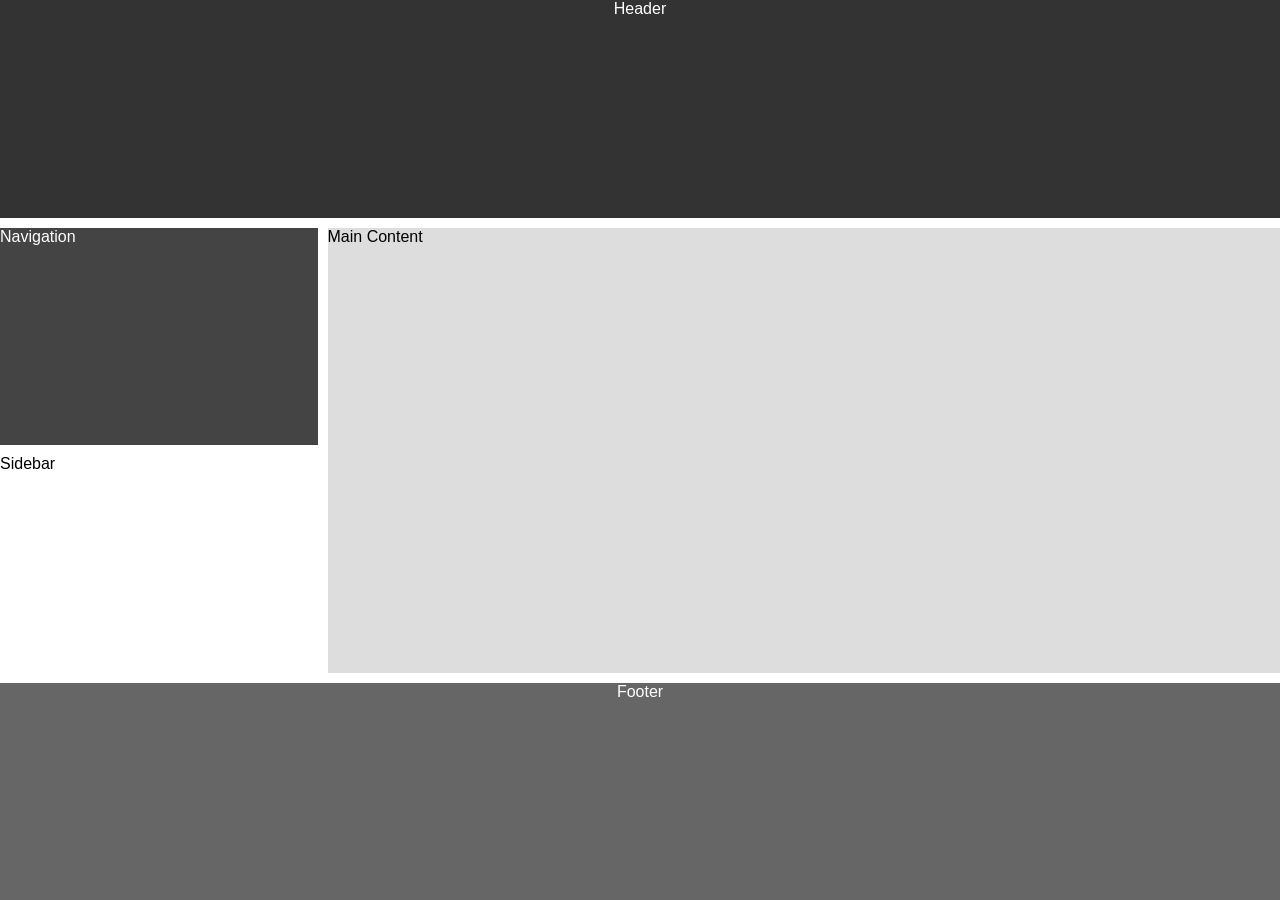
<file: lab04/lab04-3.html>
<!DOCTYPE html>
<html lang="en">
<head>
    <title>CSS Grid Layout Example</title>
    <link rel="stylesheet" href="style-3.css">
</head>
<body>
    <div class="grid-container">
        <header class="header">Header</header>
        <nav class="nav">Navigation</nav>
        <main class="main">Main Content</main>
        <aside class="sidebar">Sidebar</aside>
        <footer class="footer">Footer</footer>
    </div>
</body>
</html>
</file>
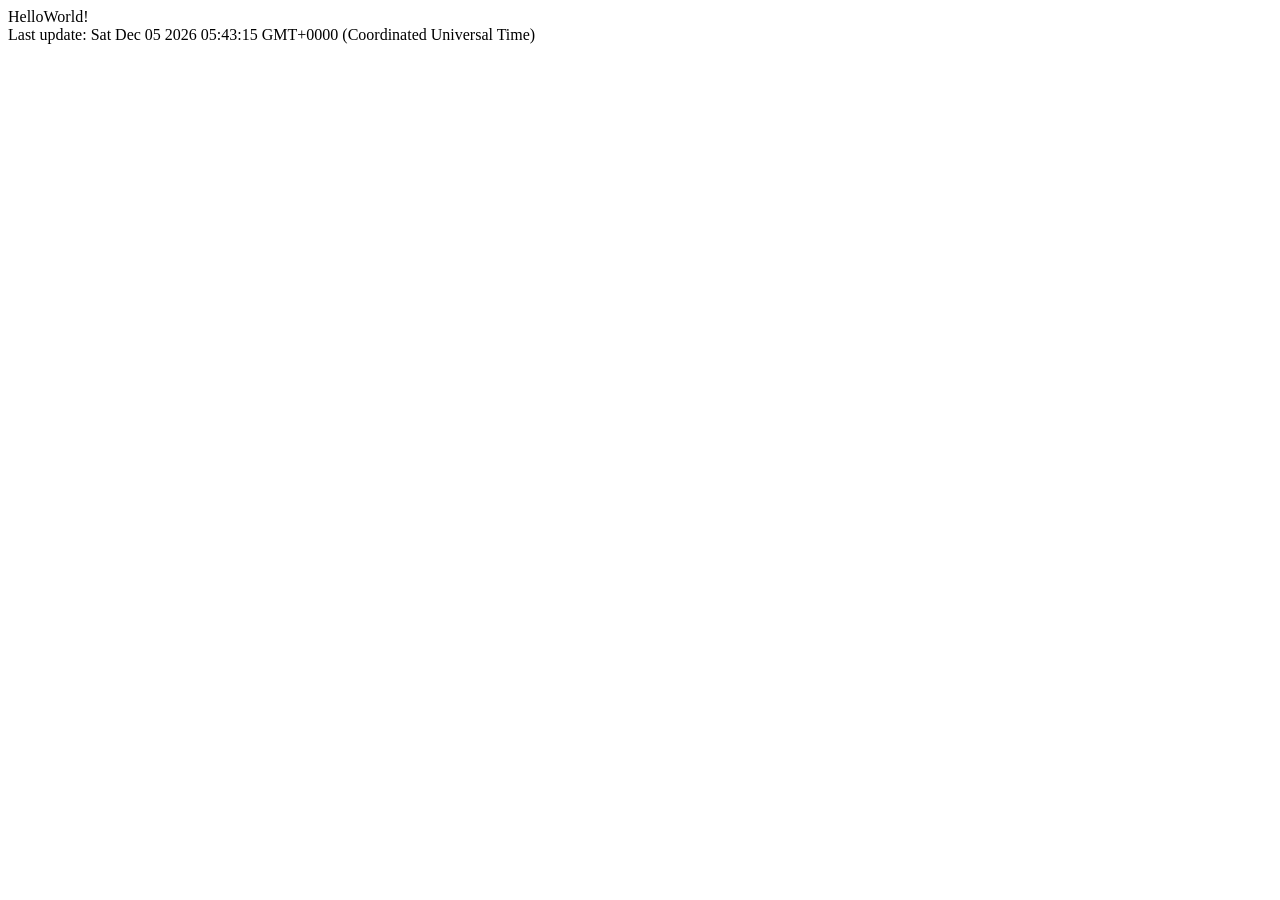
<file: lab05/js01.html>
<!DOCTYPE html>
<html lang="en">
<head>
    <meta charset="UTF-8">
    <meta name="viewport" content="width=device-width, initial-scale=1.0">
    <title>JavaScript</title>
</head>
<body>
    <script>
        document.write("Hello");
        document.write("World");
        document.write("!");
        document.write("<br />");
        document.write("Last update: "+ Date()); // แสดงวันและเวลาปัจจุบัน

    </script>
</body>
</html>
</file>
<file: Lab09/style.css>
.maincontent {
  padding-top: 0%;
  padding-left: 0%;
}

.red {
  border-color: red;
  padding: 1%;
  border-width: 5px;
  border-style: solid;
}
.green {
  border-color: green;
  padding: 1%;
  border-width: 5px;
  border-style: solid;
}
.col {
  border-color: red;
  padding: 1%;
  border-style: solid;
  border-width: medium;
}
.col-lg {
  height: 200px;
  overflow: hidden;
  margin: 10px 0;
  position: relative;
  flex-basis: 30%;
}

/* Images crop and center to col-lg box up to 1000% centering (if 100% if it's 3x the size it doesn't fully center)Idk man why? projectors and stuff? */
.col-lg img {
  display: block;
  position: absolute;
  left: -1000%;
  right: -1000%;
  top: -1000%;
  bottom: -1000%;
  margin: auto;
  min-height: 100%;
  min-width: 100%;
}
.imgrid {
  display: flex;
  flex-wrap: wrap;
  justify-content: space-between;
}
body{
  margin: 20px;
}
#disp{
  margin: 20px;
}
</file>
<file: lab03/css/mystyles.css>
body{
    font-family: arial;
    background-color: rgb(185, 179, 175);
}
h1{
    color: rgb(255, 255, 255);
}

table,tr,td{
    border: 1px solid white;
    border-collapse: collapse;
    font-family: tahoma;
    font-size: 11px;
    background-color: #f0f0f0;
}
.subject-table td{
    width: 75px;
    height: 38px;
}
.head-table td{
    background-color: #3B3B3B;
    color: white;
}
.content{
    display: flex;
    flex-direction: column;
    align-items: center;
    justify-content: center;
    /* height: 100%; */
    /* background-color: rgb(192, 208, 255); */
}
.subject{
    background-color: rgb(192, 208, 255); 
}
.content p{
    margin: 0.3px;
}
table div p{
    display: flex;
    align-items: center;
    justify-content: center;
}
.date{
    background-color: rgb(160, 160, 160);
    color: white;
    font-size: 12px;
}
.info-sub{
    font-size: 14px;
}
.info-sub a b{
    font-size: 11px;
    
}
.info-sub a{
    color: #006699;
}
 a:hover{
    color: #835b15;

}
.table-in-sub{
    margin: 0px;
    padding: 0px;
}
.table-in-sub table, .table-in-sub tr,.table-in-sub td{
    border: 0px;
    padding: 0px;
}
.table-in-sub .content{
  width: 135px;
  background-color:  rgb(192, 208, 255);
  padding-top: 1px ;
  padding-bottom: 1px ;
}
.detail{
    margin-top: 20px;
    max-width: 980px;
}

.detail-table{
    display: flex;
    align-items: center;
    justify-content: center;

}
.detail-table table{
    width: 800px;
}

.head-detail p{
    display: flex;
    align-items: center;
    justify-content: center;
    color: white;
    margin-top: 0px;
    margin-bottom: 0px ;
    font-weight: bold;
    font-size: 14px;
}
.head-detail{
    height: 4px;
    font-weight: bold;
    background-color: rgb(0, 128, 128);
}
.detail-table table{
    border:2px solid rgb(0, 128, 128);
}
.detail-table p{
    font-size: 15px;
}
.detail-table td
.ndhead-detail p{
    display: flex;
    align-items: center;
    justify-content: center;
}

.ndhead-detail{
    height: 5px;
    margin-top: 5px;
    margin-bottom: 5px;
    display: flex;
    align-items: center;
    justify-content: center;
    font-weight: bold;
    color: rgb(0, 0, 255);
    font-size: 14px;
    background-color: #f4f4fb;
}

.section{
    display: flex;
    align-items: center;
    justify-content: center;

}
.main{
    background-color: #f0f0f0;
    max-width: 85%;
    margin-left: 30px;
}

.undo{
    display: flex;
    align-items: center;
    justify-content: center;
}
</file>
<file: lab04/style-2.css>
body{
    font-family: sans-serif;
    margin: 0;
    padding: 0;
}
header{
    background-color: #abc;
    color: #fff;
    padding: 20px;
}
main{
    width: 100%;
    max-width: 1200px;
    margin: 0 auto;
}
.flex-row{
    display: flex;
    flex-direction: row;
    color: #369;
}
.flex-column{
    display: flex;
    flex-direction: column;
    color: #cf8;
}
.flex-justify-center{
    display: flex;
    justify-content: center;
    color: violet;
}
.flex-align-center{
    display: flex;
    text-align: center;
    color: #000;
}
.flex-item{
    width: 100px;
    height: 100px;
    background-color: #ccc;
    margin: 10px;
}
</file>
<file: lab04/style-3.css>
body{
    font-family: Arial, sans-serif;
    margin: 0;
    padding: 0;
}
.grid-container{
    display: grid;
    grid-template-columns: 1fr 3fr;
    grid-template-rows: auto;
    grid-template-areas: 
    "header header"
    "nav main"
    "slidebar main"
    "footer footer";
    gap: 10px;
    height: 100vh;
}
.header{
    grid-area: header;
    background-color: #333;
    color: white;
    padding: lem;
    text-align: center;
}
.nav{
    grid-area: nav ;
    background-color: #444;
    color: white;
    padding: lem;
}
.main{
    grid-area: main;
    background-color: #ddd;
    padding: lem;
}
.slidebar{
    grid-area: slidebar;
    background-color: #bbb;
    padding: lem;
}
.footer{
    grid-area: footer;
    background-color: #666;
    color: white;
    padding: lem;
    text-align: center;
}

@media screen and (max-width:600px){
    .grid-container{
        grid-template-columns: 1fr;
        grid-template-areas: 
        "header"
        "nav"
        "main"
        "slidebar"
        "footer";
    }
}
</file>
